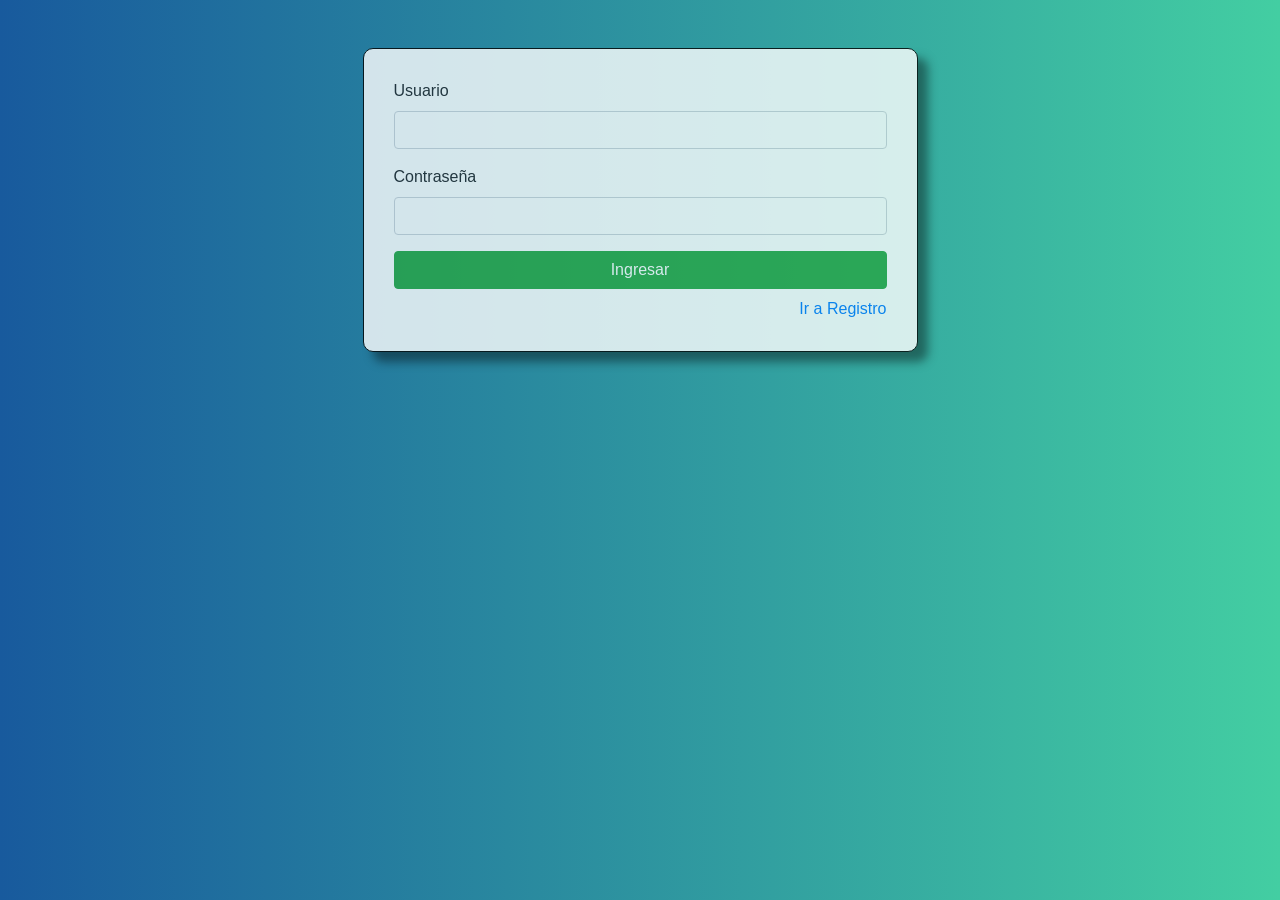
<file: index.html>
<!DOCTYPE html>
<html lang="es">
<head>
    <meta charset="UTF-8">
    <meta http-equiv="X-UA-Compatible" content="IE=edge">
    <meta name="viewport" content="width=device-width, initial-scale=1.0">
    <title>Login</title>
    <link rel="stylesheet" href="css/bootstrap.min.css">
    <link rel="stylesheet" href="css/estilos.css">
</head>
<body>
    <div class="container mt-5" >
        <div id="login">
            <div id="mensaje"></div>
            <form id="formlogin">
                <div class="form-group">
                    <label for="user">Usuario</label>
                    <input type="text" id="user" class="form-control">
                </div> 
                <div class="form-group">
                    <label for="pass">Contraseña</label>
                    <input type="password" id="pass" class="form-control">
                </div>             
                <input type="submit" value="Ingresar" class="btn btn-success btn-block">          
            </form>
            <div id="link" class="mt-2">
                 <a href="./registro.html">Ir a Registro</a> 
            </div>
        </div>
    </div>
    <script src="js/utilidades.js"></script>
    <script src="js/index.js"></script>
</body>
</html>
</file>
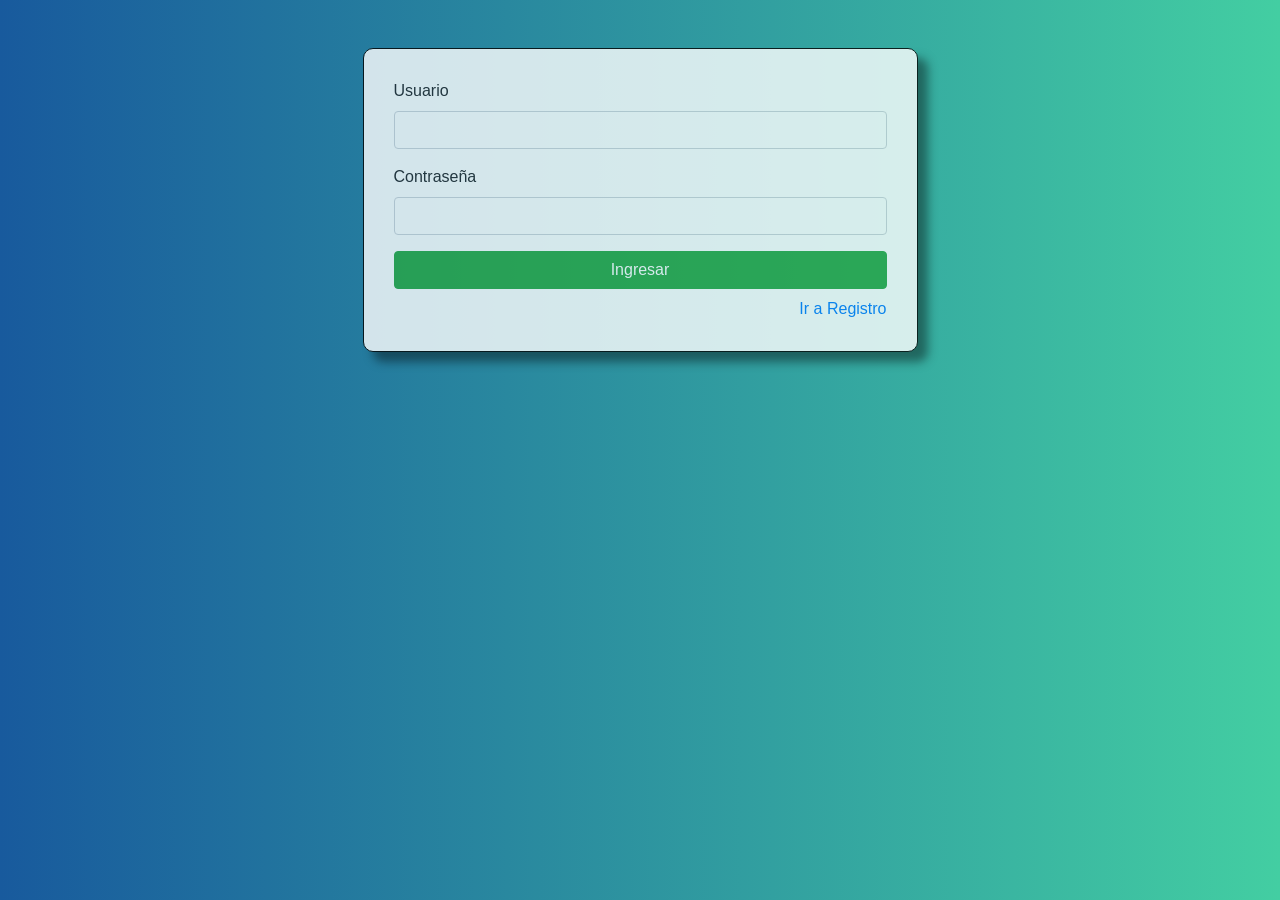
<file: inicio.html>
<!DOCTYPE html>
<html lang="es">
<head>
    <meta charset="UTF-8">
    <meta http-equiv="X-UA-Compatible" content="IE=edge">
    <meta name="viewport" content="width=device-width, initial-scale=1.0">
    <title>Bienvenidos a mi aplicación</title>
    <link rel="stylesheet" href="css/bootstrap.min.css">
    <link rel="stylesheet" href="css/estilos.css">
</head>
<body>
    <div class="container at-5">
    <div class="jumbotron">
    <h1>Bienvenidos a mi Aplicacion</h1>
</div>
<div id="salir">
    <button class="btn btn-outline-danger" id="btnSalir">Salir</button>
</div>
</div>
<script>

    window.addEventListener('load', function(){
        if(localStorage.getItem('sesion')== null){
        window.location.replace('./index.html','_self');
    }
    })
    

    const boton = document.getElementById("btnSalir");
    boton.addEventListener('click',function(e){
        e.preventDefault();
        localStorage.removeItem('sesion');
        window.open('./index.html','_self');
    });

</script>
</body>
</html>
</file>
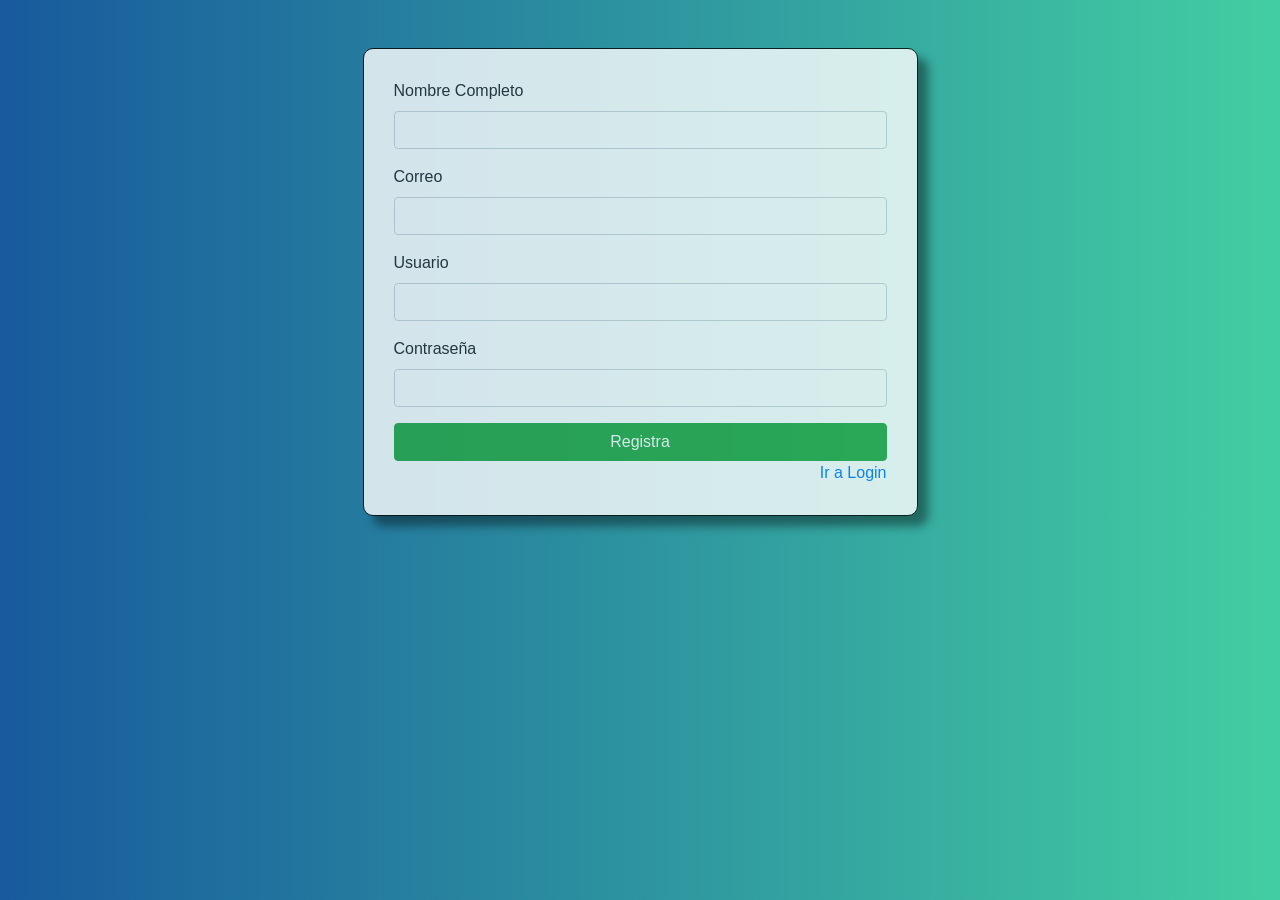
<file: registro.html>
<!DOCTYPE html>
<html lang="es">
<head>
    <meta charset="UTF-8">
    <meta http-equiv="X-UA-Compatible" content="IE=edge">
    <meta name="viewport" content="width=device-width, initial-scale=1.0">
    <title>Bienvenidos al Registro</title>
    <link rel="stylesheet" href="css/bootstrap.min.css">
    <link rel="stylesheet" href="css/estilos.css">
</head>
<body>
    <div class="container mt-5" >
        <div id="registro">
            <div id="mensaje"></div>
            <form id="formRegistro">
                <div class="form-group">
                    <label for="name">Nombre Completo</label>
                    <input type="text" id="name" class="form-control">
                </div> 
                <div class="form-group">
                    <label for="email">Correo</label>
                    <input type="text" id="email" class="form-control">
                </div> 
                <div class="form-group">
                    <label for="user">Usuario</label>
                    <input type="text" id="user" class="form-control">
                </div> 
                <div class="form-group">
                    <label for="pass">Contraseña</label>
                    <input type="password" id="pass" class="form-control">
                </div>             
                <input type="submit" value="Registra" class="btn btn-success btn-block">          
            </form>
        <div id="link" class="nt-2">
            <a href="./index.html">Ir a Login</a>
    </div>
    <script src="js/utilidades.js"></script>
<script src="js/registro.js"></script>
</body>
</html>
</file>
<file: css/estilos.css>
body{
    background: linear-gradient(to right, #185a9d, #43cea2);
}

#login, #registro {
    width: 50%;
    border: 1px solid black;
    border-radius: 10px;
    margin: 0 auto;
    padding: 30px;
    background: #fff;
    opacity: .8;
    box-shadow: 10px 10px 10px 0px rgba(0,0,0,.5);
}

#link, #salir {
    text-align: right;
}
</file>
